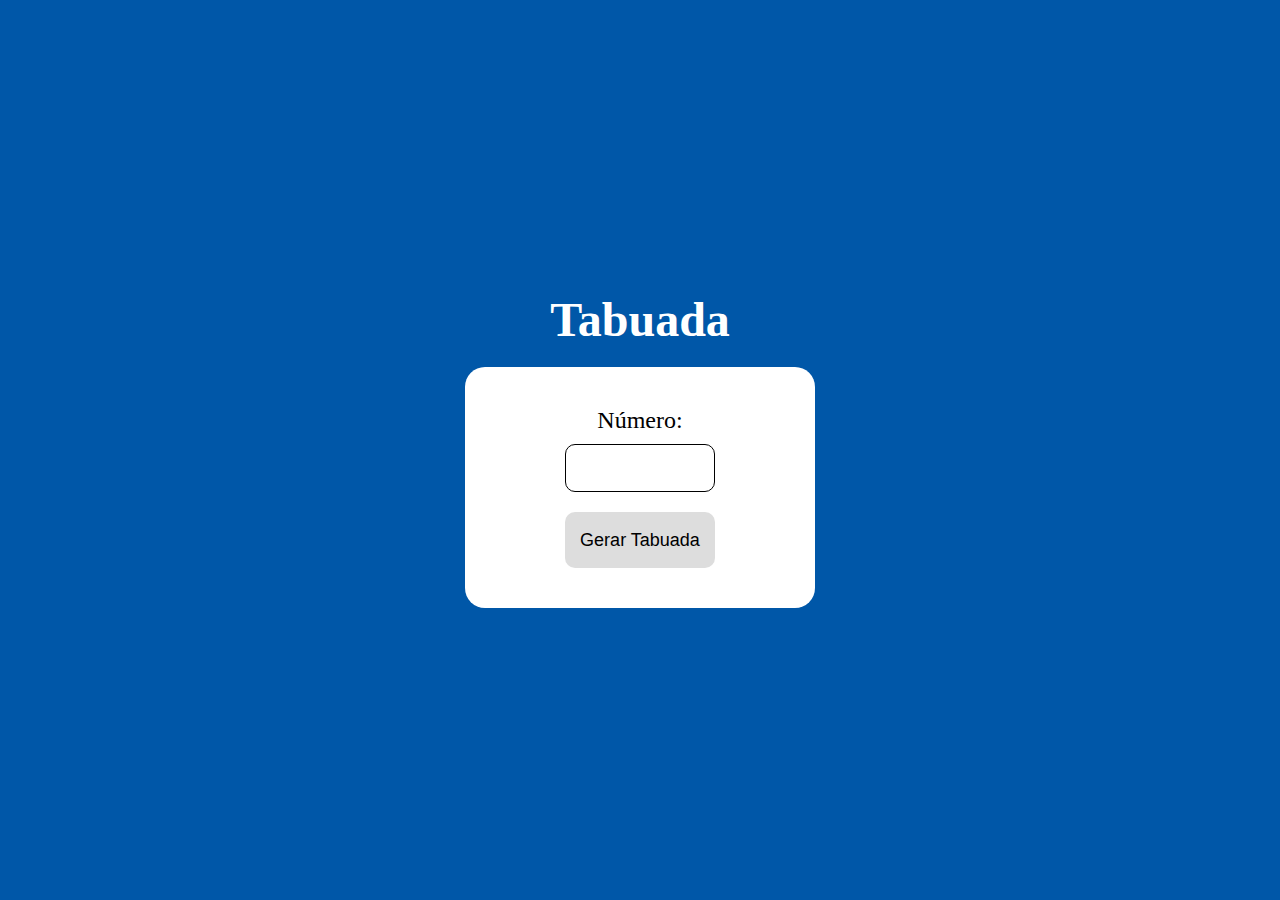
<file: tabuada/index.html>
<!DOCTYPE html>
<html lang="pt-BR">
<head>
    <meta charset="UTF-8">
    <meta name="viewport" content="width=device-width, initial-scale=1.0">
    <link rel="stylesheet" href="./styles.css">

    <title>Tabuada
    </title>
</head>
<body>
    <h1>Tabuada</h1>
    <div id="content">

        <section id="box">
            <div id="dados">
                <label for="num">Número:</label>
                <input type="number" name="num" id="txtn">
                <input type="button" id="botao" value="Gerar Tabuada" onclick="contar()">
            </div>
            <select name="tabuada" id="seltab" size="10"> </select>
            <div>
            </div>
            <div id="res">
            </div>
        </section>
    </div>

<script src="./script.js"></script>
</body>
</html>
</file>
<file: tabuada/styles.css>
* {
    margin: 0;
    padding: 0;
    box-sizing: border-box;
}

body {
    background-color: rgb(0, 87, 168);
    display: flex;
    flex-direction: column;
    align-items: center;
    justify-content: center;
    gap: 20px;
    height: 100vh;
}

h1 {
    text-align: center;
    color: white;
    font-size: 48px;
}

#content {
    display: flex;
    flex-direction: column;
    background-color: white;
    padding: 40px 80px;
    border-radius: 20px;
    align-items: center;
    justify-content: center;
    gap: 30px;
    font-size: 24px;
}

#box {
    display: flex;
    align-items: center;
    justify-content: center;
}

#dados { 
    margin: 0 20px;
    display: flex;
    flex-direction: column;
    gap: 10px;
    align-items: center;
    justify-content: center;
    font-size: 24px;
& > #botao {
        width: 150px;
        padding: 15px 0;
        font-size: 18px;
        margin-top: 10px;
        cursor: pointer;
        transition: 0.2s;
        background-color: rgb(221, 221, 221);
        border-radius: 10px;
        border: none;
    }
& > #txtn {
    width: 150px;
}
}


botao:hover {
    background-color: rgb(208, 208, 208);
}


#dados input {
    font-size: 24px;
    line-height: 26px;
    padding: 10px; 
    border-radius: 10px;
    border: solid 1px black;
}


#seltab {
    display: none;
    padding: 20px 20px;
}

#seltab option {
    text-align: center;
    font-size: 16px;
    padding: 3px 0;
}

#res {
    font-size: 28px;
    text-align: center;
}
</file>
